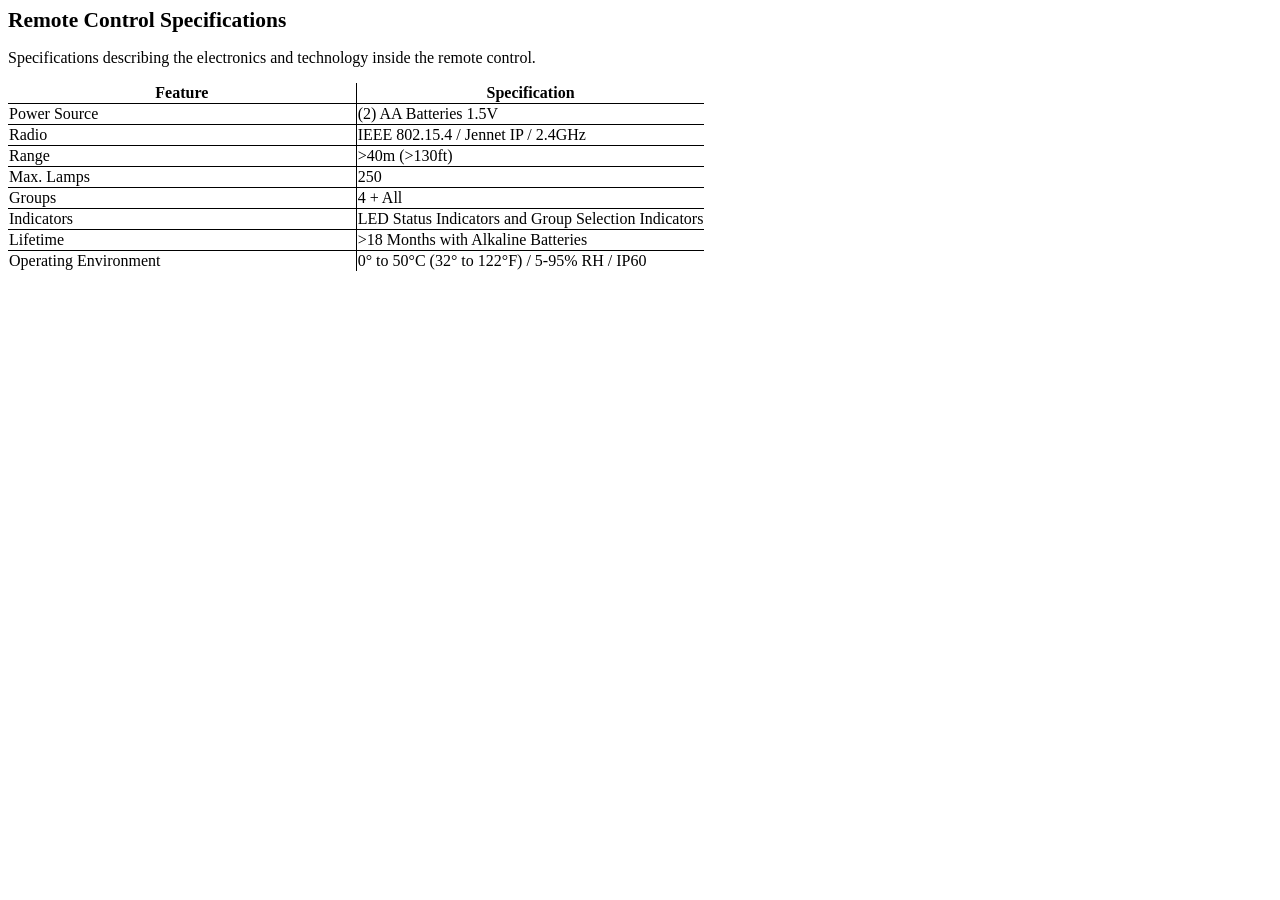
<file: out/html5/ref-specifications-remote-control/ref-specifications-remote-control.html>
<!DOCTYPE html
  SYSTEM "about:legacy-compat">
<html lang="en-us"><head><meta charset="UTF-8"><meta name="generator" content="DITA-OT"><meta name="description" content="Specifications describing the electronics and technology inside the remote control."><meta name="rights" content="© 2024 Remote Lighting Enterprises"><title>Remote Control Specifications</title><link rel="stylesheet" type="text/css" href="commonltr.css"></head><body id="ref-specifications-remote-control"><main role="main"><article role="article" aria-labelledby="ariaid-title1">
  <h1 class="title topictitle1" id="ariaid-title1">Remote Control Specifications</h1>
  
  
  <div class="body refbody"><p class="shortdesc">Specifications describing the electronics and technology inside the remote
    control.</p>
    <table class="simpletable" id="ref-specifications-remote-control__simpletable-zzc-hry-3r"><colgroup><col style="width:50%"><col style="width:50%"></colgroup><thead><tr class="sthead">
        <th class="stentry" scope="col" id="ref-specifications-remote-control__simpletable-zzc-hry-3r__stentry__1">Feature</th>
        <th class="stentry" scope="col" id="ref-specifications-remote-control__simpletable-zzc-hry-3r__stentry__2">Specification</th>
      </tr></thead><tbody><tr class="strow">
        <td class="stentry" headers="ref-specifications-remote-control__simpletable-zzc-hry-3r__stentry__1">Power Source</td>
        <td class="stentry" headers="ref-specifications-remote-control__simpletable-zzc-hry-3r__stentry__2">(2) AA Batteries 1.5V</td>
      </tr><tr class="strow">
        <td class="stentry" headers="ref-specifications-remote-control__simpletable-zzc-hry-3r__stentry__1">Radio</td>
        <td class="stentry" headers="ref-specifications-remote-control__simpletable-zzc-hry-3r__stentry__2">IEEE 802.15.4 / Jennet IP / 2.4GHz</td>
      </tr><tr class="strow">
        <td class="stentry" headers="ref-specifications-remote-control__simpletable-zzc-hry-3r__stentry__1">Range</td>
        <td class="stentry" headers="ref-specifications-remote-control__simpletable-zzc-hry-3r__stentry__2">&gt;40m (&gt;130ft)</td>
      </tr><tr class="strow">
        <td class="stentry" headers="ref-specifications-remote-control__simpletable-zzc-hry-3r__stentry__1">Max. Lamps</td>
        <td class="stentry" headers="ref-specifications-remote-control__simpletable-zzc-hry-3r__stentry__2">250</td>
      </tr><tr class="strow">
        <td class="stentry" headers="ref-specifications-remote-control__simpletable-zzc-hry-3r__stentry__1">Groups</td>
        <td class="stentry" headers="ref-specifications-remote-control__simpletable-zzc-hry-3r__stentry__2">4 + All</td>
      </tr><tr class="strow">
        <td class="stentry" headers="ref-specifications-remote-control__simpletable-zzc-hry-3r__stentry__1">Indicators</td>
        <td class="stentry" headers="ref-specifications-remote-control__simpletable-zzc-hry-3r__stentry__2">LED Status Indicators and Group Selection Indicators</td>
      </tr><tr class="strow">
        <td class="stentry" headers="ref-specifications-remote-control__simpletable-zzc-hry-3r__stentry__1">Lifetime</td>
        <td class="stentry" headers="ref-specifications-remote-control__simpletable-zzc-hry-3r__stentry__2">&gt;18 Months with Alkaline Batteries</td>
      </tr><tr class="strow">
        <td class="stentry" headers="ref-specifications-remote-control__simpletable-zzc-hry-3r__stentry__1">Operating Environment</td>
        <td class="stentry" headers="ref-specifications-remote-control__simpletable-zzc-hry-3r__stentry__2">0° to 50°C (32° to 122°F) / 5-95% RH / IP60</td>
      </tr></tbody></table>
  </div>
</article></main></body></html>
</file>
<file: out/html5/ref-specifications-remote-control/commonltr.css>
/*!
 * This file is part of the DITA Open Toolkit project. 
 *
 * Copyright 2004, 2005 IBM Corporation
 *
 * See the accompanying LICENSE file for applicable license.
 */
.frame-top {
  border-top: solid 1px;
  border-right: 0;
  border-bottom: 0;
  border-left: 0;
}

.frame-bottom {
  border-top: 0;
  border-right: 0;
  border-bottom: solid 1px;
  border-left: 0;
}

.frame-topbot {
  border-top: solid 1px;
  border-right: 0;
  border-bottom: solid 1px;
  border-left: 0;
}

.frame-all {
  border: solid 1px;
}

.frame-sides {
  border-top: 0;
  border-left: solid 1px;
  border-right: solid 1px;
  border-bottom: 0;
}

.frame-none {
  border: 0;
}

.scale-50 {
  font-size: 50%;
}

.scale-60 {
  font-size: 60%;
}

.scale-70 {
  font-size: 70%;
}

.scale-80 {
  font-size: 80%;
}

.scale-90 {
  font-size: 90%;
}

.scale-100 {
  font-size: 100%;
}

.scale-110 {
  font-size: 110%;
}

.scale-120 {
  font-size: 120%;
}

.scale-140 {
  font-size: 140%;
}

.scale-160 {
  font-size: 160%;
}

.scale-180 {
  font-size: 180%;
}

.scale-200 {
  font-size: 200%;
}

.expanse-page, .expanse-spread {
  width: 100%;
}

.hazardstatement td,
.hazardstatement th {
  padding: 0.5rem;
}
.hazardstatement th {
  text-align: center;
  text-transform: uppercase;
}
.hazardstatement--caution {
  background-color: #ffd100;
}
.hazardstatement--danger {
  background-color: #c8102e;
  color: #fff;
}
.hazardstatement--warning {
  background-color: #ff8200;
}
.hazardstatement--attention, .hazardstatement--fastpath, .hazardstatement--important, .hazardstatement--note, .hazardstatement--notice, .hazardstatement--other, .hazardstatement--remember, .hazardstatement--restriction, .hazardstatement--tip {
  background-color: #0072ce;
  color: #fff;
  font-style: italic;
}

.line-through {
  text-decoration: line-through;
}

.overline {
  text-decoration: overline;
}

.tt {
  font-family: monospace;
}

.codeblock {
  font-family: monospace;
}

.syntaxdiagram {
  border: 1 black solid;
  color: maroon;
  display: block;
  margin-bottom: 6pt;
  padding: 2pt;
}

.codeph {
  font-family: monospace;
}

.kwd {
  font-weight: bold;
}

.parmname {
  font-weight: bold;
}

.var {
  font-style: italic;
}

.filepath {
  font-family: monospace;
}

.tasklabel {
  font-size: 100%;
  margin-bottom: 1em;
  margin-top: 1em;
}

.lq div {
  text-align: right;
}

.boolean {
  color: green;
}

.state {
  color: red;
}

.screen {
  background-color: #ccc;
  border: outset;
  margin-bottom: 2px;
  margin-top: 2px;
  padding: 5px;
  white-space: pre;
}

.wintitle {
  font-weight: bold;
}

.numcharref {
  color: #639;
  font-family: Menlo, Monaco, Consolas, "Courier New", monospace;
}

.parameterentity {
  color: #639;
  font-family: Menlo, Monaco, Consolas, "Courier New", monospace;
}

.textentity {
  color: #639;
  font-family: Menlo, Monaco, Consolas, "Courier New", monospace;
}

.xmlatt {
  color: #639;
  font-family: Menlo, Monaco, Consolas, "Courier New", monospace;
}

.xmlelement {
  color: #639;
  font-family: Menlo, Monaco, Consolas, "Courier New", monospace;
}

.xmlnsname {
  color: #639;
  font-family: Menlo, Monaco, Consolas, "Courier New", monospace;
}

.xmlpi {
  color: #639;
  font-family: Menlo, Monaco, Consolas, "Courier New", monospace;
}

.fig {
  /* Default of italics to set apart figure captions */
  /* Use @frame to create frames on figures */
}
.figcap {
  font-style: italic;
}
.figdesc {
  font-style: normal;
}
.figborder {
  border-color: Silver;
  border-style: solid;
  border-width: 2px;
  margin-top: 1em;
  padding-left: 3px;
  padding-right: 3px;
}
.figsides {
  border-color: Silver;
  border-left: 2px solid;
  border-right: 2px solid;
  margin-top: 1em;
  padding-left: 3px;
  padding-right: 3px;
}
.figtop {
  border-color: Silver;
  border-top: 2px solid;
  margin-top: 1em;
}
.figbottom {
  border-bottom: 2px solid;
  border-color: Silver;
}
.figtopbot {
  border-bottom: 2px solid;
  border-color: Silver;
  border-top: 2px solid;
  margin-top: 1em;
}

/* Align images based on @align on topic/image */
div.imageleft {
  text-align: left;
}

div.imagecenter {
  text-align: center;
}

div.imageright {
  text-align: right;
}

div.imagejustify {
  text-align: justify;
}

/* Set heading sizes, getting smaller for deeper nesting */
.topictitle1 {
  font-size: 1.34em;
  margin-bottom: 0.1em;
  margin-top: 0;
}

.topictitle2 {
  font-size: 1.17em;
  margin-bottom: 0.45em;
  margin-top: 1pc;
}

.topictitle3 {
  font-size: 1.17em;
  font-weight: bold;
  margin-bottom: 0.17em;
  margin-top: 1pc;
}

.topictitle4 {
  font-size: 1.17em;
  font-weight: bold;
  margin-top: 0.83em;
}

.topictitle5 {
  font-size: 1.17em;
  font-weight: bold;
}

.topictitle6 {
  font-size: 1.17em;
  font-style: italic;
}

.sectiontitle {
  color: #000;
  font-size: 1.17em;
  font-weight: bold;
  margin-bottom: 0;
  margin-top: 1em;
}

.section {
  margin-bottom: 1em;
  margin-top: 1em;
}

.example {
  margin-bottom: 1em;
  margin-top: 1em;
}

.indexterm {
  background-color: #fdf;
  border: 1pt #000 solid;
  margin: 1pt;
}

/* Most link groups are created with <div>. Ensure they have space before and after. */
.ullinks {
  list-style-type: none;
}

.ulchildlink {
  margin-bottom: 1em;
  margin-top: 1em;
}

.olchildlink {
  margin-bottom: 1em;
  margin-top: 1em;
}

.linklist {
  margin-bottom: 1em;
}

ul.linklist {
  margin-top: 0;
  list-style-type: none;
  padding-left: 0;
}

li.linklist {
  margin-top: 0;
  margin-bottom: 0;
}

.linklistwithchild {
  margin-bottom: 1em;
  margin-left: 1.5em;
}

.sublinklist {
  margin-bottom: 1em;
  margin-left: 1.5em;
}

.relconcepts {
  margin-bottom: 1em;
  margin-top: 1em;
}

.reltasks {
  margin-bottom: 1em;
  margin-top: 1em;
}

.relref {
  margin-bottom: 1em;
  margin-top: 1em;
}

.relinfo {
  margin-bottom: 1em;
  margin-top: 1em;
}

.breadcrumb {
  font-size: smaller;
  margin-bottom: 1em;
}

/* Simple lists do not get a bullet */
ul.simple {
  list-style-type: none;
}

/* Default of bold for definition list terms */
.dlterm {
  font-weight: bold;
}

/* Use CSS to expand compact lists */
.dltermexpand {
  font-weight: bold;
  margin-top: 1em;
}

/* Compact lists use attributes up to DITA-OT 4.1.2 */
*[compact=yes] > li {
  margin-top: 0;
}

*[compact=no] > li {
  margin-top: 0.53em;
}

/* Compact lists use classes starting in DITA-OT 4.2 */
.compact > li {
  margin-top: 0;
}

.liexpand {
  margin-bottom: 1em;
  margin-top: 1em;
}

.sliexpand {
  margin-bottom: 1em;
  margin-top: 1em;
}

.dlexpand {
  margin-bottom: 1em;
  margin-top: 1em;
}

.ddexpand {
  margin-bottom: 1em;
  margin-top: 1em;
}

.stepexpand {
  margin-bottom: 1em;
  margin-top: 1em;
}

.substepexpand {
  margin-bottom: 1em;
  margin-top: 1em;
}

dt.prereq {
  margin-left: 20px;
}

/* All note formats have the same default presentation */
.note {
  margin-bottom: 1em;
  margin-top: 1em;
}
.note .notetitle, .note .notelisttitle,
.note .note__title {
  font-weight: bold;
}
.note .note__body {
  display: inline;
}

/* Various basic phrase styles */
.bold {
  font-weight: bold;
}

.bolditalic {
  font-style: italic;
  font-weight: bold;
}

.italic {
  font-style: italic;
}

.underlined {
  text-decoration: underline;
}

.uicontrol {
  font-weight: bold;
}

.defkwd {
  font-weight: bold;
  text-decoration: underline;
}

.shortcut {
  text-decoration: underline;
}

.menucascade > abbr {
  text-decoration: none;
}

table {
  border-collapse: collapse;
}

table .desc {
  display: block;
  font-style: italic;
}

.table--pgwide-1 {
  width: 100%;
}

.align-left {
  text-align: left;
}

.align-right {
  text-align: right;
}

.align-center {
  text-align: center;
}

.align-justify {
  text-align: justify;
}

.align-char {
  text-align: char;
}

.valign-top {
  vertical-align: top;
}

.valign-bottom {
  vertical-align: bottom;
}

.valign-middle {
  vertical-align: middle;
}

.colsep-0 {
  border-right: 0;
}

.colsep-1 {
  border-right: 1px solid;
}

.rowsep-0 {
  border-bottom: 0;
}

.rowsep-1 {
  border-bottom: 1px solid;
}

.entry.rotate {
  writing-mode: vertical-rl;
}

.stentry {
  border-right: 1px solid;
  border-bottom: 1px solid;
}

.stentry:last-child {
  border-right: 0;
}

.strow:last-child .stentry {
  border-bottom: 0;
}

/* Add space for top level topics */
.nested0 {
  margin-top: 1em;
}

/* div with class=p is used for paragraphs that contain blocks, to keep the XHTML valid */
.p {
  margin-top: 1em;
}

/* flagging styles */
.flag__style--italics {
  font-style: italic;
}
.flag__style--bold {
  font-weight: bold;
}
.flag__style--underline {
  text-decoration: underline;
}
.flag__style--double-underline {
  text-decoration: double-underline;
}
.flag__style--overline {
  text-decoration: overline;
}
</file>
